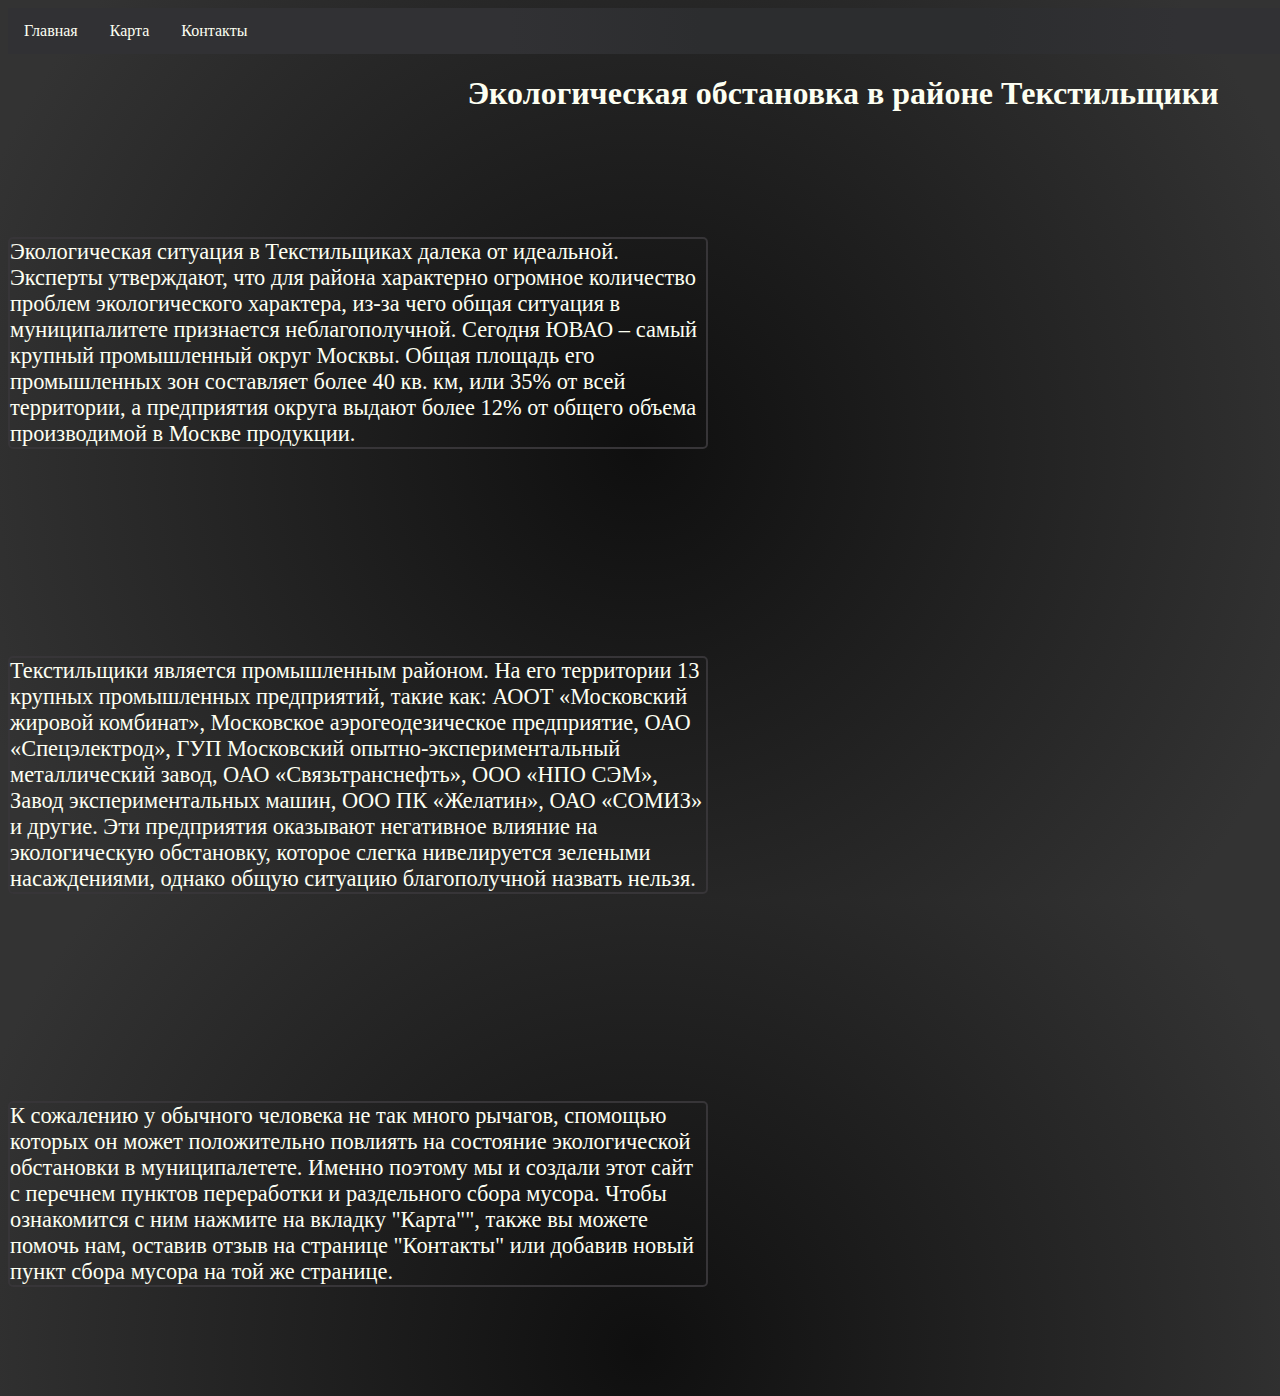
<file: index.html>
<!DOCTYPE html>
<html lang="ru">
<head>
 <meta charset="UTF-8">
  <meta name="viewport" content="width=device-width, initial-scale=1, shrink-to-fit=no">
 <link href="https://fonts.googleapis.com/css2?family=Open+Sans:wght@300&family=Ubuntu:wght@300&family=Montserrat:wght@900&display=swap" rel="stylesheet">
 <link rel="stylesheet" href="css/style.css">
 <link
     rel="stylesheet"
     href="https://cdnjs.cloudflare.com/ajax/libs/animate.css/4.1.1/animate.min.css"
   />
 <title>Главная</title>
</head>
<BODY class="gradient">
<div class="wrapper">
<div class="container">
  <header class="header">
<ul>
  <li><a class="active" href='index.html'> Главная</a></li>
  <li><a class="active" href='map.html'> Карта</a></li>
  <li><a class="active" href='contact.html'> Контакты</a></li>
</ul>
</header>

<div class="wrapper">
<div class="main">
<h1 align= center>Экологическая обстановка в районе Текстильщики</h1>
<div class="container">
<div class="blocks">
  <p class="roundtxt">Экологическая ситуация в Текстильщиках далека от идеальной. Эксперты утверждают, что для района характерно огромное количество проблем экологического характера, из-за чего общая ситуация в муниципалитете признается неблагополучной. Сегодня ЮВАО – самый крупный промышленный округ Москвы. Общая площадь его промышленных зон составляет более 40 кв. км, или 35% от всей территории, а предприятия округа выдают более 12% от общего объема производимой в Москве продукции.</p>
  <img  src="img/map.png" width="240px" height="230px" ></img>
</div>


<div class="blocks">
  <p class="roundtxt">Текстильщики является промышленным районом. На его территории 13 крупных промышленных предприятий, такие как: АООТ «Московский жировой комбинат», Московское аэрогеодезическое предприятие, ОАО «Спецэлектрод», ГУП Московский опытно-экспериментальный металлический завод,  ОАО  «Связьтранснефть», ООО «НПО СЭМ», Завод экспериментальных машин, ООО ПК «Желатин», ОАО «СОМИЗ» и другие. Эти предприятия оказывают негативное влияние на экологическую обстановку, которое слегка нивелируется зелеными насаждениями, однако общую ситуацию благополучной назвать нельзя.</p>
  <img  src="img/stock2.png" width="240px" height="230px" ></img>
</div>

<div class="blocks">
  <p class="roundtxt">К сожалению у обычного человека не так много рычагов, спомощью которых он может положительно повлиять на состояние экологической обстановки в муниципалетете. Именно поэтому мы и создали этот сайт с перечнем пунктов переработки и раздельного сбора мусора. Чтобы ознакомится с ним нажмите на вкладку "Карта"", также вы можете помочь нам, оставив отзыв на странице "Контакты" или добавив новый пункт сбора мусора на той же странице.  </p>
  <img  src="img/stock1.png" width="240px" height="230px" ></img>
</div>
</div>
</div>

<footer>

</footer>
</div>
</BODY>

</HTML>
</file>
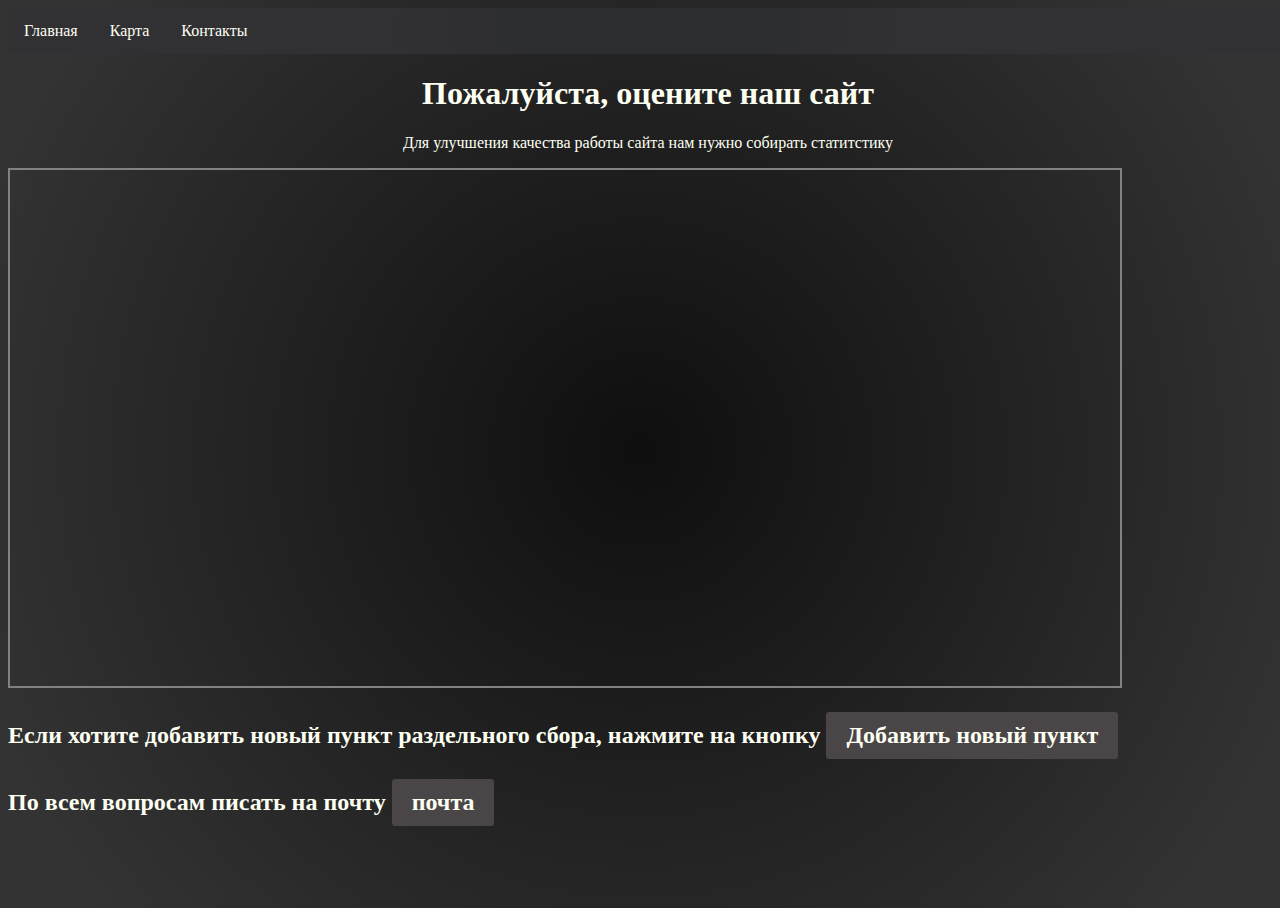
<file: contact.html>
<!DOCTYPE html>
<html lang="ru">
<head>
 <meta charset="UTF-8">
  <meta name="viewport" content="width=device-width, initial-scale=1, shrink-to-fit=no">
 <link href="https://fonts.googleapis.com/css2?family=Open+Sans:wght@300&family=Ubuntu:wght@300&family=Montserrat:wght@900&display=swap" rel="stylesheet">
 <link rel="stylesheet" href="css/style.css">
 <link
     rel="stylesheet"
     href="https://cdnjs.cloudflare.com/ajax/libs/animate.css/4.1.1/animate.min.css"
   />
 <title>Контакты</title>
</head>
<BODY class="gradient">
<div class="wrapper">
<div class="main">
  <header class="header">
<ul>
  <li><a class="active" href='index.html'> Главная</a></li>
  <li><a class="active" href='map.html'> Карта</a></li>
  <li><a class="active" href='contact.html'> Контакты</a></li>
</ul>
</header>
<h1 align="center">Пожалуйста, оцените наш сайт</h1>
<p align="center">Для улучшения качества работы сайта нам нужно собирать статитстику</p>
  <iframe class="survey"  src="https://docs.google.com/forms/d/e/1FAIpQLSfc8tk6MhtCxUrzB52L37hpd2kecmEgUNB55Y0Rdr105pDqAQ/viewform?embedded" width="87%" height="520" frameborder="0" marginwidth="40" marginheight="20" style="border:2px solid #828282;" >Прикумарил…</iframe>
<h2>  Если хотите добавить новый пункт раздельного сбора, нажмите на кнопку <a href="https://forms.gle/KaQ2NLJNNR7QoCik6" >Добавить новый пункт</a></h2>
<h2>По всем вопросам писать на почту  <a href="mailto:m.shtunts04@gmail.com">почта</a></h2>
</div>

<footer>

</footer>
</div>

</BODY>
</HTML>
</file>
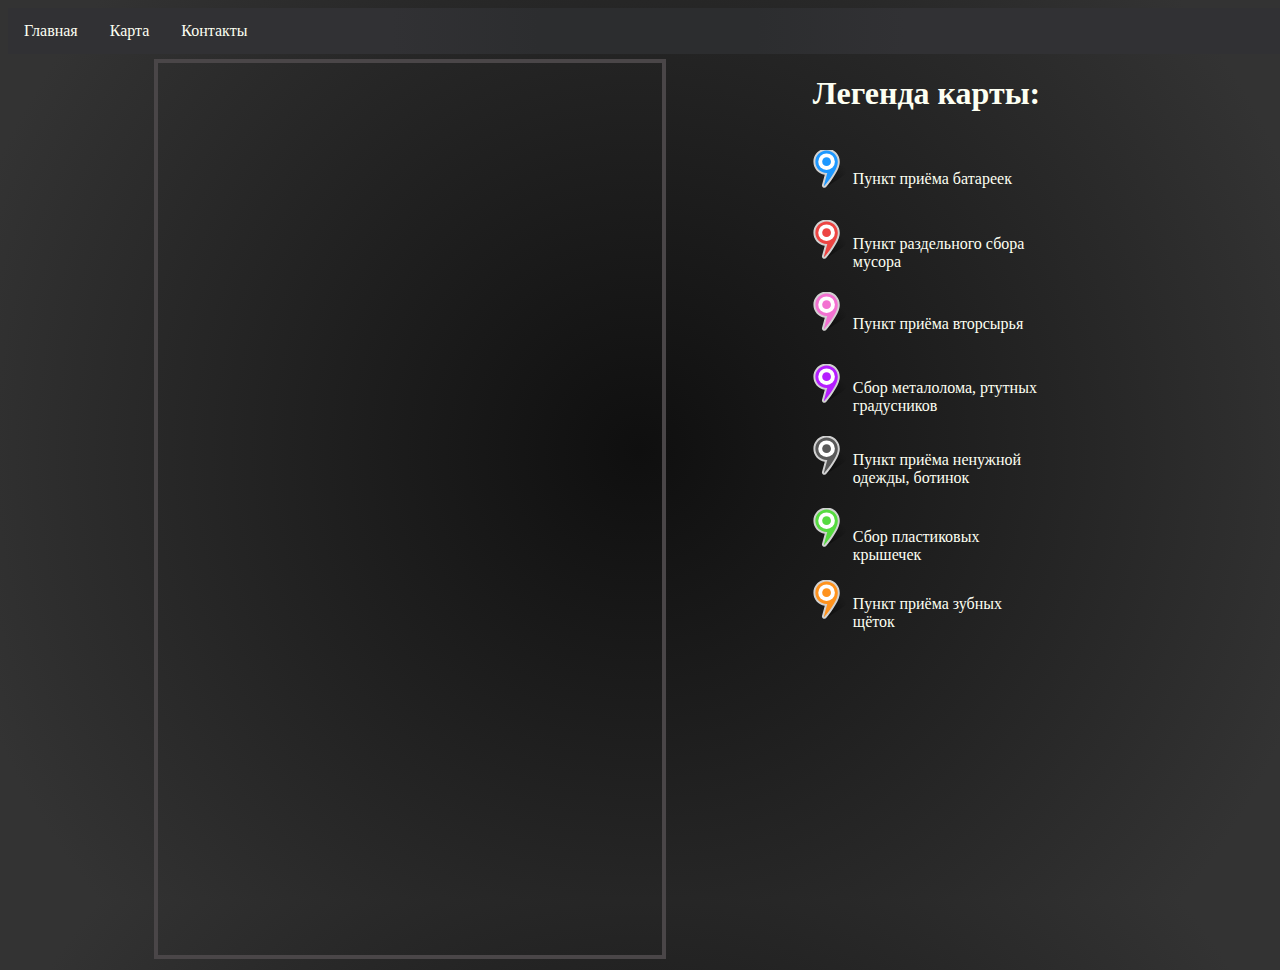
<file: map.html>
<!DOCTYPE html>
<html lang="ru">
<head>
 <meta charset="UTF-8">
  <meta name="viewport" content="width=device-width, initial-scale=1, shrink-to-fit=no">
 <link href="https://fonts.googleapis.com/css2?family=Open+Sans:wght@300&family=Ubuntu:wght@300&family=Montserrat:wght@900&display=swap" rel="stylesheet">
 <link rel="stylesheet" href="css/style.css">
 <link
     rel="stylesheet"
     href="https://cdnjs.cloudflare.com/ajax/libs/animate.css/4.1.1/animate.min.css"
   />
 <title>Карта</title>
</head>
<BODY class="gradient">
<div class="wrapper">
  <header class="header">
<ul>
  <li><a class="active" href='index.html'> Главная</a></li>
  <li><a class="active" href='map.html'> Карта</a></li>
  <li><a class="active" href='contact.html'> Контакты</a></li>
</ul>
</header>
    <div class="Mo">
      <iframe class="Map" src="https://yandex.ru/map-widget/v1/?um=constructor%3Ab42a308d5920670d9ffe1813d139ebbacfa89b7ccfeb82f22495d5e21d468dd9&amp;source=constructor" width="800" height="700" frameborder="0"></iframe>
      <div class="markers">
        <h1>Легенда карты:</h1>
        <p class="blue-marker"> Пункт приёма батареек </p>
        <p class="red-marker"> Пункт раздельного сбора мусора </p>
        <p class="pink-marker"> Пункт приёма вторсырья </p>
        <p class="purple-marker"> Сбор металолома, ртутных градусников </p>
        <p class="black-marker"> Пункт приёма ненужной одежды, ботинок </p>
        <p class="green-marker"> Сбор пластиковых крышечек </p>
        <p class="orange-marker"> Пункт приёма зубных щёток </p>
      </div>
    </div>
  <footer>

  </footer>
  </div>
  </div>
</BODY>

</HTML>
</file>
<file: css/style.css>
*{
  box-sizing: border-box;
}

html {
  width: 100%;
  height: 100%;
  padding: 0;
  margin: 0;
}
   body {
   background-color: white;
   width: 100%;
   height: 100%;
   align-content: space-between;
  color: #fdfff2;
}
  h1{
   color:  #fdfff2;
  }

 ul{
   list-style-type: none;
   margin: 0;
   padding: 0;
   overflow: hidden;

 }
 a {
   text-decoration: none;
 }
 li{
   float: left;
 }
 li a {
   display: block;
   color:  #fdfff2;
   text-align: center;
   padding: 14px 16px;
   text-decoration: none;
   margin: 0;
 }
 li a:hover {
   background-color: #111;
 }
 iframe{
   align-content: center;
 }
 footer{
   background-color: inherit;
   padding: 3px;
   color: white;
   text-align: center;
   display:flex;
   flex-direction: row;
   justify-content: space-between;
   flex-shrink: 0;
   flex-grow: 1;
   bottom: 0;
   position: static;
   font-size: 15px;
   width: 100%

 }
 .wraper{
   display:table;
   height:100%;
 }
 .gradient{
   background: rgb(15,15,15);
background: radial-gradient(circle, rgba(15,15,15,1) 0%, rgba(51,51,51,1) 90%);
    min-height: 100%;
    width: 100%;
 }
 .Map{
   width:40vw;
   height: 100vh;
     border: 4px solid #4a4648;
     padding: 10px;
     margin-top:  5px;
     margin-bottom: 5px;
   }
.Mo{
  display:flex;
  justify-content: space-evenly;
  text-align: left;
}
.container{
  width: 1670px;
  margin:0 auto;
  min-height:100% ;
  flex-direction: column;
  vertical-align: middle;
  height: 100%;
  display: flex;

}
.blue-marker{
  text-align: left;
  width: 35vw;
  height: 40px;
  background: url('../img/blue.svg') no-repeat left;
  vertical-align: middle;
  display:flex;
  padding-top: 20px;
  padding-left: 40px;
}
.red-marker{
  text-align: left;
  width: 35vw;
  height: 40px;
  background: url('../img/red.svg') no-repeat left;
  vertical-align: middle;
  display:flex;
  padding-top: 15px;
  padding-left: 40px;
}
.pink-marker{
  text-align: left;
  width: 35vw;
  height: 40px;
  background: url('../img/pink.svg') no-repeat left;
  vertical-align: middle;
  display:flex;
  padding-top: 23px;
  padding-left: 40px;
}
.purple-marker{
  text-align: left;
  width: 35vw;
  height: 40px;
  background: url('../img/purple.svg') no-repeat left;
  vertical-align: middle;
  display:flex;
  padding-top: 15px;
  padding-left: 40px;
}
.black-marker{
  text-align: left;
  width: 35vw;
  height: 40px;
  background: url('../img/black.svg') no-repeat left;
  vertical-align: middle;
  display:flex;
  padding-top: 15px;
  padding-left: 40px;
}
.green-marker{
  text-align: left;
  width: 35vw;
  height: 40px;
  background: url('../img/green.svg') no-repeat left;
  vertical-align: middle;
  display:flex;
  padding-top: 20px;
  padding-left: 40px;
}
.orange-marker{
  text-align: left;
  width: 35vw;
  height: 40px;
  background: url('../img/orange.svg') no-repeat left;
  vertical-align: middle;
  display:flex;
  padding-top: 15px;
  padding-left: 40px;
}

@media screen and (max-width: 1200px){
  .container {
    width: 1060px;
  }

}


@media screen and (max-width: 810px){

  }
  .markers{
    max-height: 310px;
  }
  .green-marker{
    width:70%;
 }
 .purple-marker{
   width:70%;
}
 .pink-marker{
  width:70%;
}
 .orange-marker{
  width:70%;
}
 .black-marker{
  width:70%;
}
 .red-marker{
  width:70%;
}
.blue-marker{
  width:70%;
}
}
.survey{
  margin-left: 25px;
}
.markers{
  display:flex;
  flex-direction: column;
  height:100vh;
}
.header{
  padding: auto;
  background: rgb(44,45,47);
background: radial-gradient(circle, rgba(44,45,47,1) 17%, rgba(49,49,52,1) 40%);
}
.main{
  overflow: hidden;
  margin:auto;
  flex-direction: column;
  justify-content: space-between;
  height:100%;
}

.blocks{
  justify-content: space-between;
  display: flex;
  align-items: center;
  padding-top: 9vh;
  padding-bottom:  9vh;
}
.Main-map{
  display:flex;
  justify-content: space-between;
  align-items: center;

}
.roundtxt{
  border: 2px  solid #373538;
  border-radius: 5px;
  width: 700px;
  background-color: inherit;
  color:  #fdfff2;
  font-size: 140%;
}
h2 a:link, h2 a:visited{
  background-color: #4a4648;
  color:  #fdfff2;
  padding: 10px 20px;
  text-align: center;
  text-decoration: none;
  display: inline-block;
  border-radius: 3px;
}
h2 a:hover, h2 a:active{
  background-color: #111
}
p a:visited {
  color: white;
  background-color: transparent;
  text-decoration: none;
}
p a:hover {
  color: black;
  background-color: transparent;
  text-decoration: none;
}
@media screen and (max-width: 992px){
  .container{
    width: 98%;
  }
  .roundtxt{
    width: 650px;
  }

}

@media screen and (max-width: 450px){
  .container {
    width: 98%;
  }
  .roundtxt{
    width:75%;
    height:85%;
    font-size: 2vw;
    margin-top: 6vh;
    margin-bottom: 6vh;
  }
  h2 a:link, h2 a:visited{
    padding: 3px 2px;
  }
  img{
    width:100px;
    height:100px;
  }
  .markers{
    max-height: 310px;
  }
  .green-marker{
    font-size: 13px;
    margin-top: 25px;
    margin-bottom: 25px;
    width: 35px;
 }
 .purple-marker{
   font-size: 13px;
   margin-top: 25px;
   margin-bottom: 25px;
   width: 35px;
}
 .pink-marker{
  font-size: 13px;
  margin-top: 25px;
  margin-bottom: 25px;
  width: 35px;
}
 .orange-marker{
  font-size: 13px;
  margin-top: 25px;
  margin-bottom: 25px;
  width: 35px;
}
 .black-marker{
   font-size: 13px;
   margin-top: 25px;
   margin-bottom: 25px;
   width: 35px;
}
 .red-marker{
   font-size: 13px;
   margin-top: 25px;
   margin-bottom: 25px;
   width: 35px;
}
.blue-marker{
  font-size: 13px;
  margin-top: 25px;
  margin-bottom: 25px;
}
h1{
  font-size: 15px;
}
li{
  font-size: 15px;
}
 .Map{
   width:63%;
 }

}
@media screen and (max-width: 380px){
  .container {
    width: 98%;

  }
  .roundtxt{
    width: 80%;
    font-size: 10px;
    margin-top: 4vh;
    margin-bottom: 4vh;
  }
  img{
    width: 90px;
    height: 90px;
  }

}

@media screen and (max-width: 576px){
  .container {
    width: 90%;
  }
  li a{
    font-size: 13px;
  }
}
p a:active {
  color: white;
  background-color: transparent;
  text-decoration: none;
}
@media screen and (min-width: 1300px){
  .blocks{
    height:240px;
  }
  }
}
@media screen and (min-width:1000px){
  .Map{
    width: 85%;
    height: 55%;
  }

}
</file>
